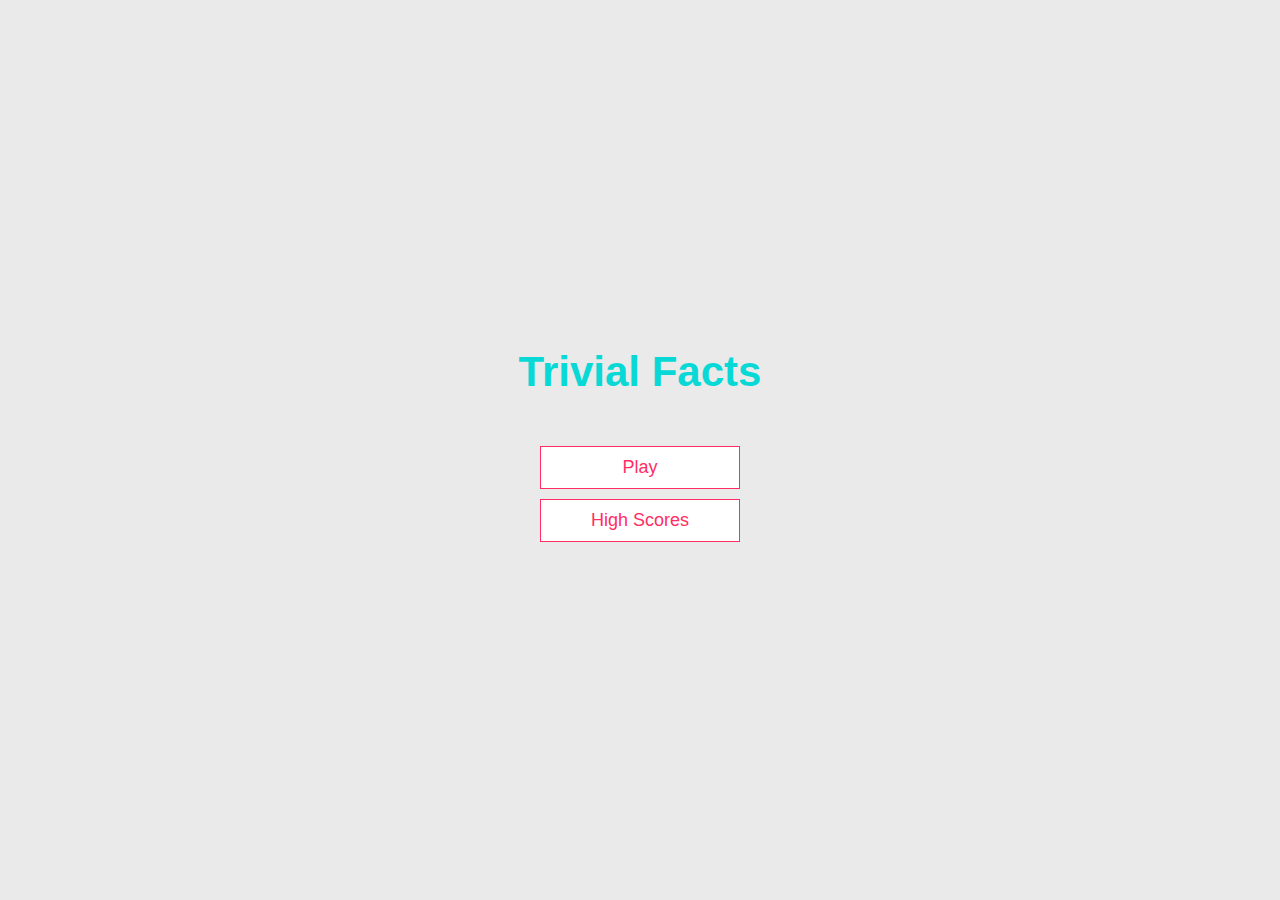
<file: index.html>
<!DOCTYPE html>
<html lang="en">
  <head>
    <meta charset="UTF-8" />
    <meta name="viewport" content="width=device-width, initial-scale=1.0" />
    <meta http-equiv="X-UA-Compatible" content="ie=edge" />
    <title>Trivial Facts</title>
    <link rel="stylesheet" href="app.css" />
  </head>
  <body>
    <div class="container">
      <div id="home" class="flex-center flex-column">
        <h1>Trivial Facts</h1>
        <a class="btn" href="options.html">Play</a>
        <a class="btn" href="highscores.html">High Scores</a>
      </div>
    </div>
  </body>
</html>
</file>
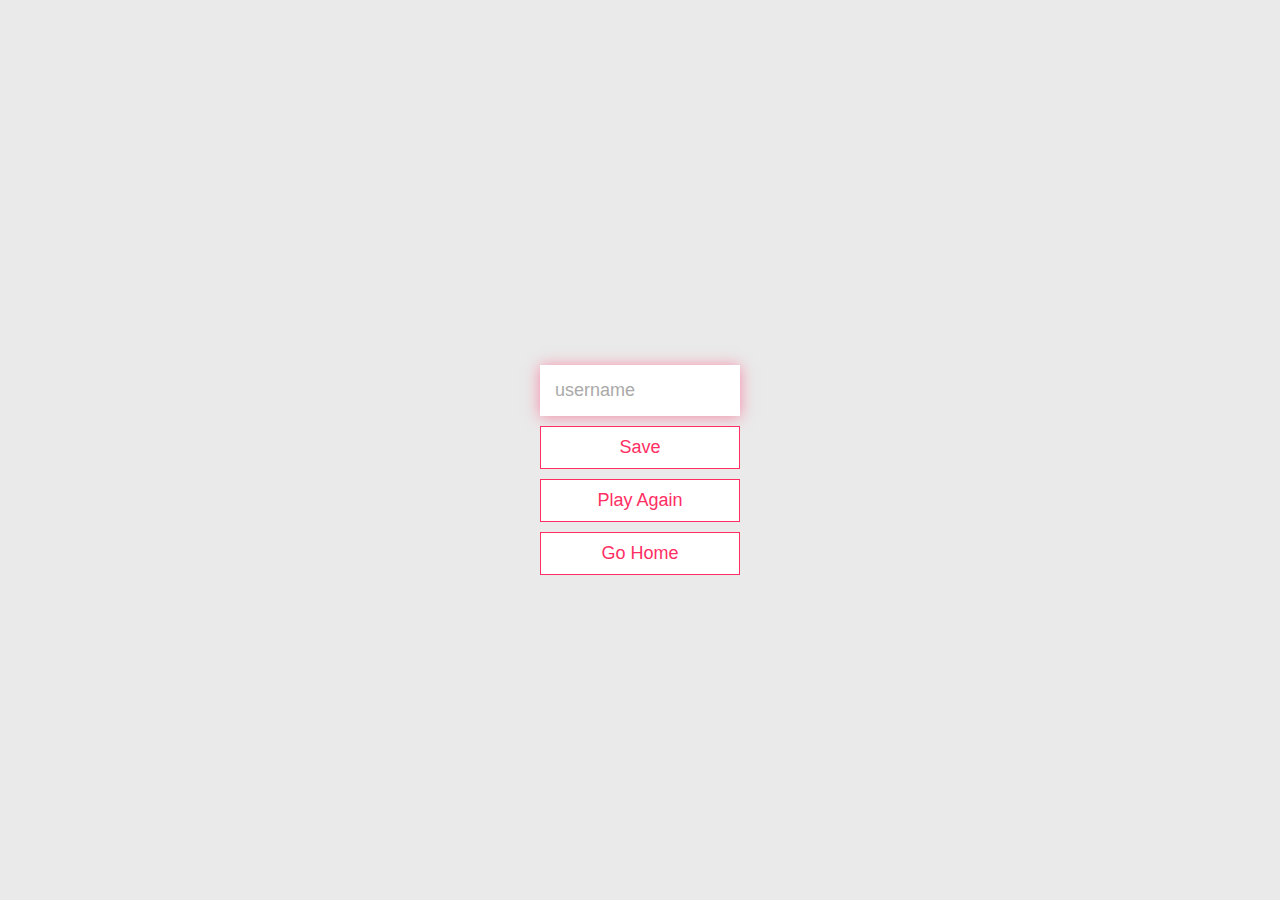
<file: end.html>
<!DOCTYPE html>
<html lang="en">
  <head>
    <meta charset="UTF-8" />
    <meta name="viewport" content="width=device-width, initial-scale=1.0" />
    <meta http-equiv="X-UA-Compatible" content="ie=edge" />
    <title>Trivial Facts - Game Over</title>
    <link rel="stylesheet" href="app.css" />
  </head>
  <body>
    <div class="container">
      <div id="end" class="flex-center flex-column">
        <h1 id="finalScore"></h1>
        <form>
          <input
            type="text"
            name="username"
            id="username"
            placeholder="username"
          />
          <button
            type="submit"
            class="btn"
            id="saveScoreBtn"
            onClick="saveHighScore(event)"
            disabled
          >
            Save
          </button>
        </form>
        <a class="btn" href="options.html">Play Again</a>
        <a class="btn" href="index.html">Go Home</a>
      </div>
    </div>
    <script src="end.js"></script>
  </body>
</html>
</file>
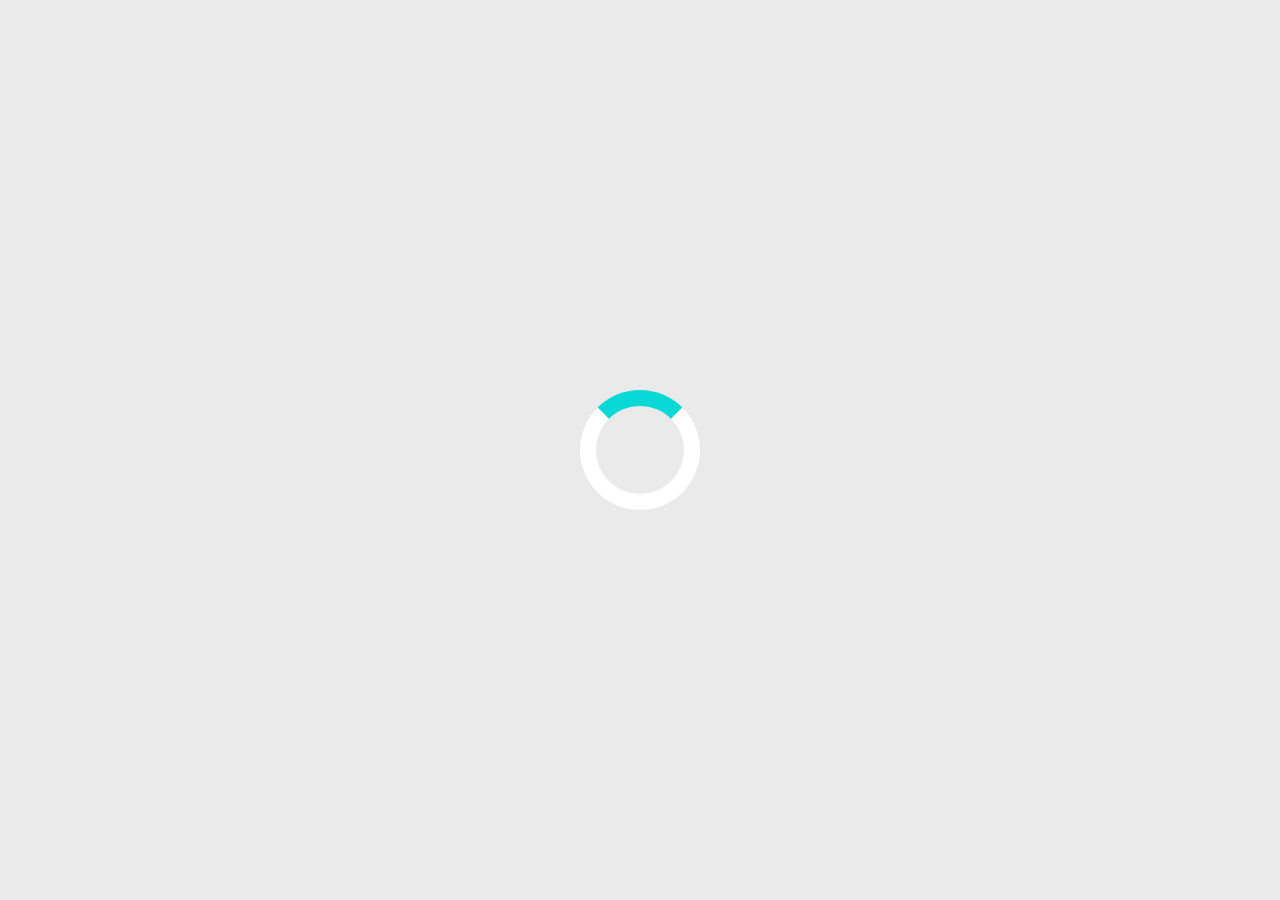
<file: game.html>
<!DOCTYPE html>
<html lang="en">
  <head>
    <meta charset="UTF-8" />
    <meta name="viewport" content="width=device-width, initial-scale=1.0" />
    <meta http-equiv="X-UA-Compatible" content="ie=edge" />
    <title>Trivial Facts - Play</title>
    <link rel="stylesheet" href="app.css" />
    <link rel="stylesheet" href="game.css" />
  </head>
  <body>
    <div class="container">
      <div id="loader"></div>
      <div id="game" class="justify-center flex-column hidden">
        <div id="hud">
          <div id="hud-item">
            <p id="progressText" class="hud-label">
              Question
            </p>
            <div id="progressBar">
              <div id="progressBarFull"></div>
            </div>
          </div>
          <div id="hud-item">
            <p class="hud-label">
              Difficulty
            </p>
            <h1 id="difficultyText" class="hud-main-text">
              Easy
            </h1>
          </div>
          <div id="hud-item">
            <p class="hud-label">
              Score
            </p>
            <h1 class="hud-main-text" id="score">
              0
            </h1>
          </div>
        </div>
        <h2 id="question"></h2>
        <div class="choice-container">
          <p class="choice-prefix">A</p>
          <p class="choice-text" data-number="1"></p>
        </div>
        <div class="choice-container">
          <p class="choice-prefix">B</p>
          <p class="choice-text" data-number="2"></p>
        </div>
        <div class="choice-container">
          <p class="choice-prefix">C</p>
          <p class="choice-text" data-number="3"></p>
        </div>
        <div class="choice-container">
          <p class="choice-prefix">D</p>
          <p class="choice-text" data-number="4"></p>
        </div>
      </div>
    </div>
    <script src="game.js"></script>
  </body>
</html>
</file>
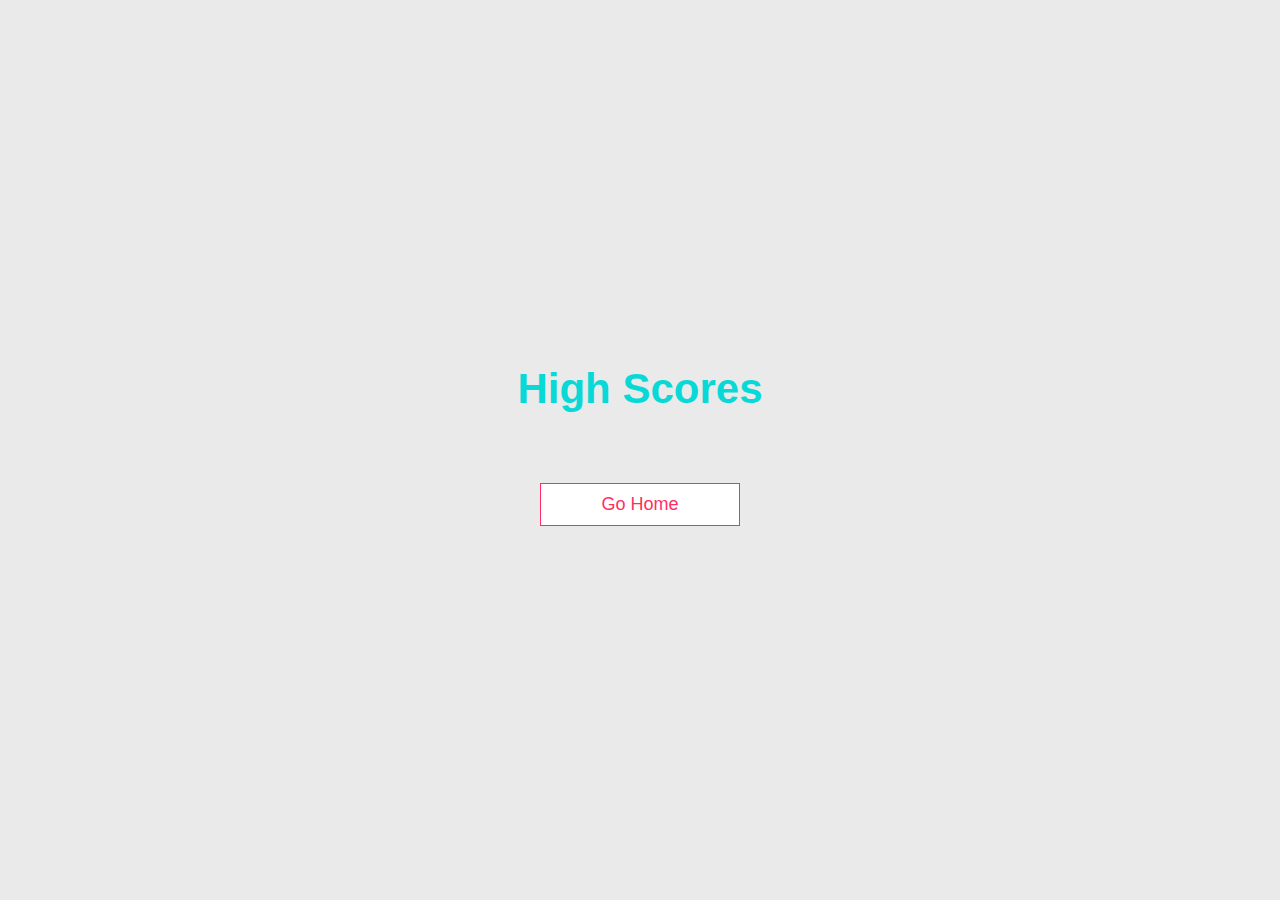
<file: highscores.html>
<!DOCTYPE html>
<html lang="en">
  <head>
    <meta charset="UTF-8" />
    <meta name="viewport" content="width=device-width, initial-scale=1.0" />
    <meta http-equiv="X-UA-Compatible" content="ie=edge" />
    <title>Trivial Facts - High Scores</title>
    <link rel="stylesheet" href="app.css" />
    <link rel="stylesheet" href="highscores.css" />
  </head>
  <body>
    <div class="container">
      <div id="highScores" class="flex-center flex-column">
        <h1 id="finalScore">High Scores</h1>
        <ul id="highScoresList"></ul>
        <a class="btn" href="index.html">Go Home</a>
      </div>
    </div>
    <script src="highscores.js"></script>
  </body>
</html>
</file>
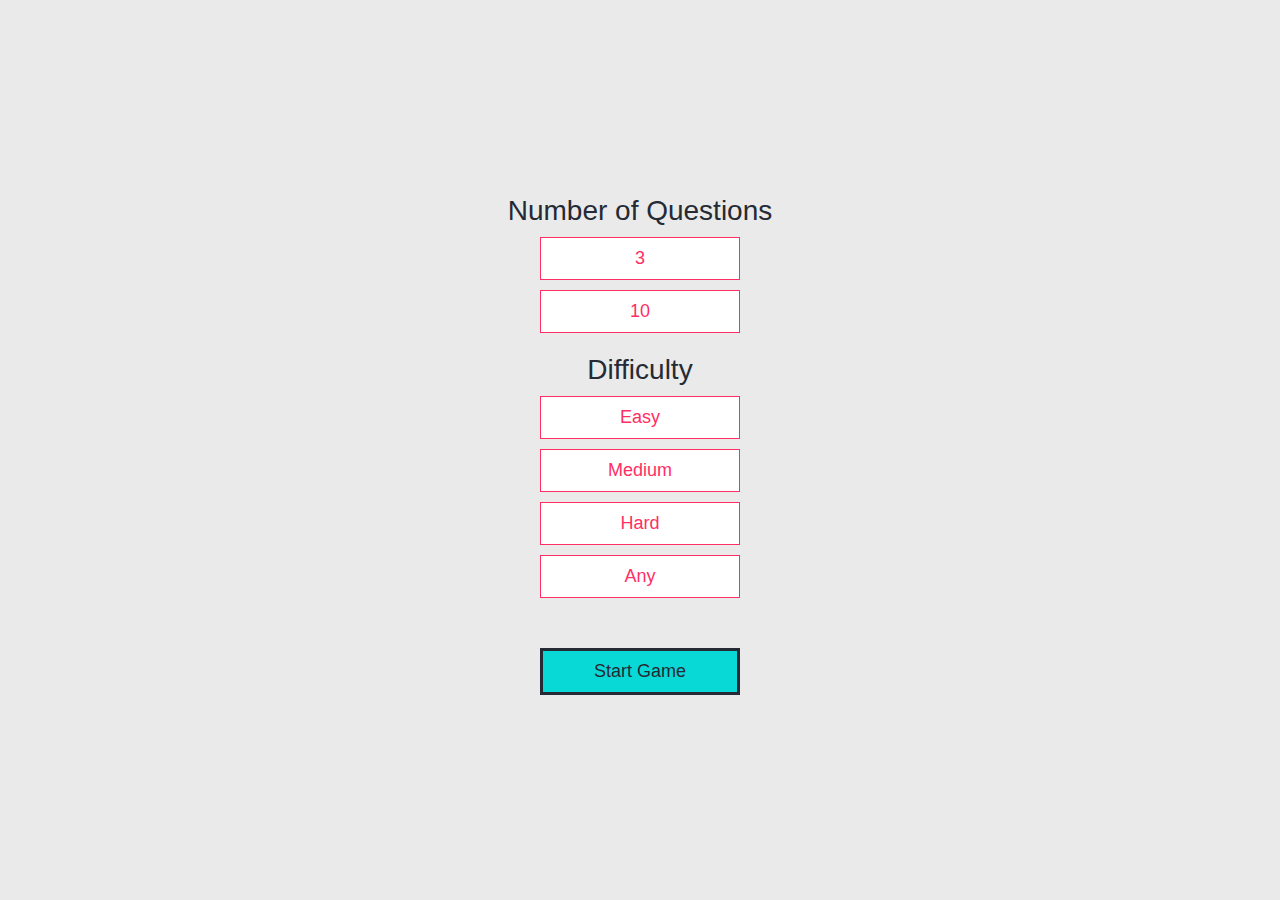
<file: options.html>
<!DOCTYPE html>
<html lang="en">
  <head>
    <meta charset="UTF-8" />
    <meta name="viewport" content="width=device-width, initial-scale=1.0" />
    <meta http-equiv="X-UA-Compatible" content="ie=edge" />
    <title>Trivial Facts - Options</title>
    <link rel="stylesheet" href="app.css" />
    <script src="https://ajax.googleapis.com/ajax/libs/jquery/3.4.1/jquery.min.js"></script>
  </head>
  <body>
    <div class="container">
      <div id="options" class="flex-center flex-column">
        <h3>Number of Questions</h3>
        <button
          type="submit"
          class="btn"
          id="threeQuestionBtn"
          onClick="setNumberOfQuestions(3)"
        >
          3
        </button>
        <button
          type="submit"
          class="btn"
          id="tenQuestionsBtn"
          onClick="setNumberOfQuestions(10)"
        >
          10
        </button>
        <br />
        <h3>Difficulty</h3>
        <button
          class="btn difficulty"
          id="easyDifficulty"
          onClick="setDifficulty('easy')"
        >
          Easy
        </button>

        <button
          class="btn difficulty"
          id="mediumDifficulty"
          onClick="setDifficulty('medium')"
        >
          Medium
        </button>
        <button
          class="btn difficulty"
          id="hardDifficulty"
          onClick="setDifficulty('hard')"
        >
          Hard
        </button>
        <button
          class="btn difficulty"
          id="anyDifficulty"
          onClick="setDifficulty('')"
        >
          Any
        </button>
        <button
          class="btn blue"
          id="startGameBtn"
          onClick="goToGame()"
          disabled
        >
          Start Game
        </button>
      </div>
    </div>
    <script src="options.js"></script>
  </body>
</html>
</file>
<file: app.css>
:root {
  background-color: #eaeaea;
  font-size: 62.5%;
}
@media (max-height: 620px) {
  :root {
    font-size: 56.25%;
  }
}
@media (max-height: 560px) {
  :root {
    font-size: 50%;
  }
}
@media (max-height: 376px) {
  :root {
    font-size: 43.75%;
  }
}
* {
  box-sizing: border-box;
  font-family: Arial, Helvetica, sans-serif;
  margin: 0;
  padding: 0;
  color: #252a34;
}

h1,
h2,
h3,
h4 {
  margin-bottom: 1rem;
}

h1 {
  font-size: 4.2rem;
  color: #08d9d6;
  margin-bottom: 5rem;
}

h1 > span {
  font-size: 2.4rem;
  font-weight: 500;
}

h2 {
  font-size: 3.6rem;
  margin-bottom: 4rem;
  font-weight: 700;
}

h3 {
  font-size: 2.8rem;
  font-weight: 500;
}

p {
  font-size: 2.2rem;
}

/* UTILITIES */

.container {
  width: 100%;
  height: 100vh;
  display: flex;
  justify-content: center;
  align-items: center;
  max-width: 80rem;
  margin: 0 auto;
  padding: 2rem;
}

.container > * {
  width: 100%;
}

.flex-column {
  display: flex;
  flex-direction: column;
}

.flex-center {
  justify-content: center;
  align-items: center;
}

.justify-center {
  justify-content: center;
}

.text-center {
  text-align: center;
}

.hidden {
  display: none;
}

/* BUTTONS */

.btn {
  font-size: 1.8rem;
  padding: 1rem 0;
  width: 20rem;
  text-align: center;
  border: 0.1rem solid #ff2e63;
  margin-bottom: 1rem;
  text-decoration: none;
  color: #ff2e63;
  background-color: white;
}

.btn:hover {
  cursor: pointer;
  box-shadow: 0 0.2rem 1.4rem 0 rgba(255, 46, 99, 0.5);
  transform: translateY(-0.1rem);
  transition: transform 150ms;
}

.btn[disabled]:hover {
  cursor: not-allowed;
  box-shadow: none;
  transform: none;
}

.blue {
  margin-top: 4rem;
  border: 0.1rem solid #08d9d6;
  background-color: #08d9d6;
  color: #252a34;
  border: 0.3rem solid #252a34;
}
.blue:hover {
  box-shadow: 0 0.2rem 1.4rem 0 rgba(8, 217, 214, 0.5);
}

button:focus {
  outline: 0 !important;
  background-color: #ff2e63;
  color: white;
}

.blue button:focus {
  outline: 0 !important;
  background-color: #08d9d6;
  color: white;
}

/* FORMS */

form {
  display: flex;
  flex-direction: column;
  align-items: center;
  width: 100%;
}

input {
  margin-bottom: 1rem;
  width: 20rem;
  padding: 1.5rem;
  font-size: 1.8rem;
  border: none;
  box-shadow: 0 0.1rem 1.4rem rgba(255, 46, 99, 0.5);
}

input::placeholder {
  color: #aaa;
}
</file>
<file: game.css>
.choice-container {
  display: flex;
  margin-bottom: 0.5rem;
  width: 100%;
  font-size: 1.8rem;
  border: 0.1rem solid rgba(255, 46, 99, 0.25);
  background-color: white;
}

.choice-container:hover {
  cursor: pointer;
  box-shadow: 0 0.2rem 1.4rem 0 rgba(255, 46, 99, 0.5);
  transform: translateY(-0.1rem);
  transition: transform 150ms;
}

.choice-prefix {
  padding: 1.5rem 2.5rem;
  background-color: #ff2e63;
}

.choice-text {
  padding: 1.5rem;
  margin-left: 1rem;
  width: 100%;
}

.correct {
  background-color: #08d9d6;
}

.incorrect {
  background-color: #ff2e63;
}

/* HUD */

#hud {
  display: flex;
  justify-content: space-between;
}

.hud-label {
  text-align: center;
  font-size: 2rem;
  width: 20rem;
}

.hud-main-text {
  text-align: center;
}

#progressBar {
  width: 20rem;
  height: 4rem;
  border: 0.5rem solid #08d9d6;
  margin-top: 0.6rem;
}

#progressBarFull {
  height: 3.5rem;
  background-color: #08d9d6;
  margin-top: -0.25rem;
  width: 0%;
}

/* phone screen portrait */
@media (max-width: 550px) {
  #hud {
    flex-direction: column;
    align-items: center;
  }
  .hud-label {
    margin-top: 1rem;
  }
  .hud-main-text {
    margin: 0.6rem;
    font-size: 2.4rem;
  }
  #question {
    font-size: 2.8rem;
    margin-top: 2rem;
    margin-bottom: 2rem;
  }
}

/* LOADER */

#loader {
  border: 1.6rem solid white;
  border-radius: 50%;
  border-top: 1.6rem solid #08d9d6;
  width: 12rem;
  height: 12rem;
  animation: spin 2s linear infinite;
}

@keyframes spin {
  0% {
    transform: rotate(0deg);
  }
  100% {
    transform: rotate(360deg);
  }
}
</file>
<file: highscores.css>
#highScoresList {
  list-style: none;
  padding-left: 0;
  margin-bottom: 2rem;
}

.high-score {
  font-size: 2.8rem;
  margin-bottom: 0.5rem;
}

.high-score:hover {
  transform: scale(1.025);
}
</file>
